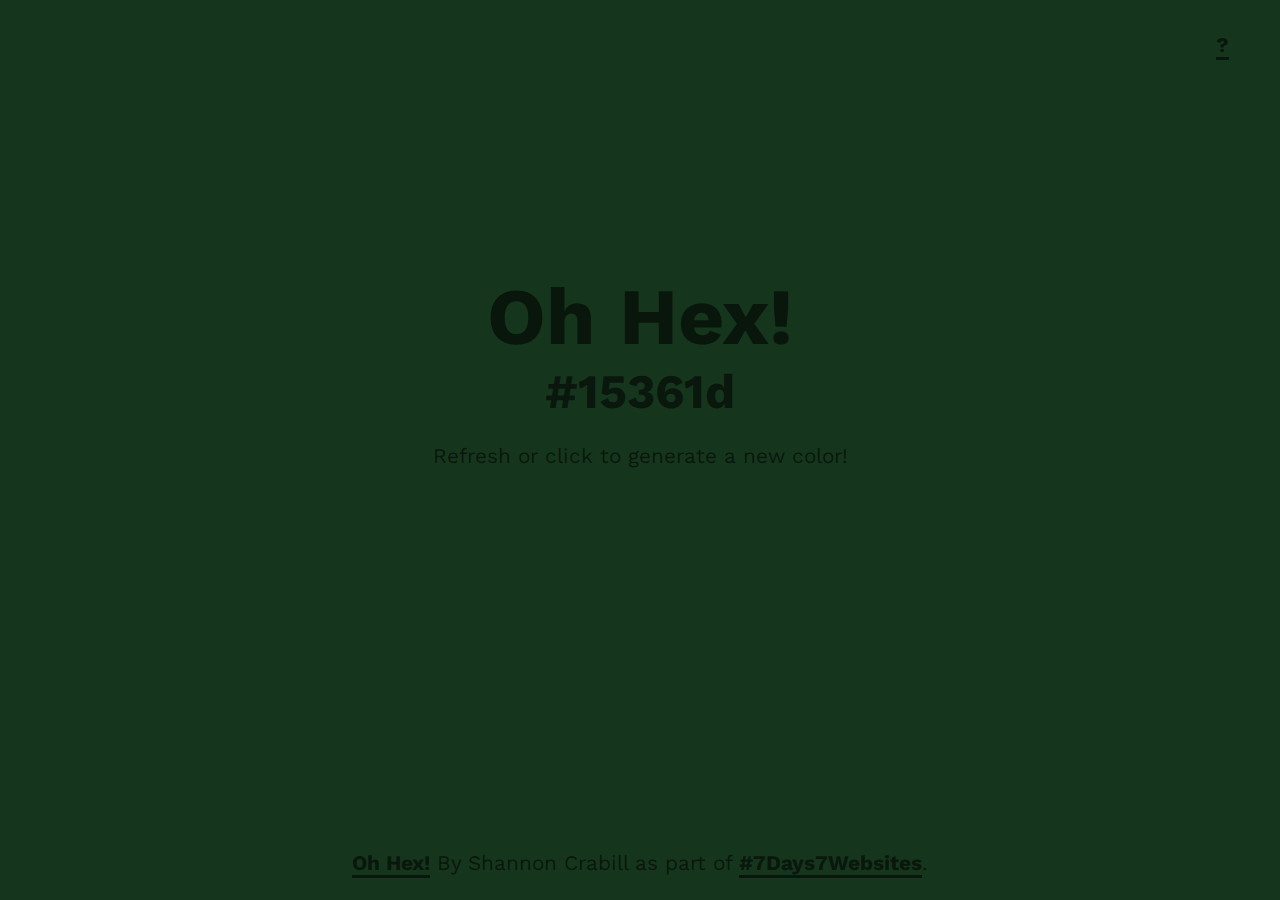
<file: index.html>
<!DOCTYPE html>
<html lang="en" dir="ltr" prefix="og: https://ogp.me/ns#">
  <head>
    <meta charset="utf-8">
    <meta name="viewport" content="width=device-width, initial-scale=1.0">
    <meta name="Description" content="A vanilla Javascript webpage that generates a random, valid hex color with each page refresh">
    <title>Oh Hex!</title>
    <!-- Open Graph -->
    <meta property="og:title" content="Oh Hex!" />
    <meta property="og:type" content="website" />
    <meta property="og:description" content="A vanilla Javascript webpage that generates a random, valid hex color with each page refresh" />
    <meta property="og:url" content="http://www.shannoncrabill.com/oh-hex/" />
    <meta property="og:image" content="http://www.shannoncrabill.com/oh-hex/assets/oh-hex.gif" />
    <!-- Open Graph -->
    <link href="https://fonts.googleapis.com/css2?family=Work+Sans:wght@500;800;900&display=swap" rel="stylesheet">
    <link rel="stylesheet" href="css/styles.css">
    <link rel="apple-touch-icon" sizes="180x180" href="assets/favicon_io/apple-touch-icon.png">
    <link rel="icon" type="image/png" sizes="32x32" href="assets/favicon_io/favicon-32x32.png">
    <link rel="icon" type="image/png" sizes="16x16" href="assets/favicon_io/favicon-16x16.png">
    <link rel="manifest" href="assets/favicon_io/site.webmanifest">
    <script src="js/scripts.js"></script>
  </head>
  <body>
    <p id="uses"><a href="http://www.shannoncrabill.com/oh-hex/uses">?</a></p>
    <h1>Oh Hex!</h1>
    <h2></h2>
    <p>Refresh or click to generate a new color!</p>

    <footer>
      <p><a href="https://github.com/scrabill/hex-color-generator" target="_blank">Oh Hex!</a> By Shannon Crabill as part of <a href="https://shannoncrabill.com/blog/7-days-7-websites/" target="_blank">#7Days7Websites</a>.</p>
    </footer>
  </body>
</html>
</file>
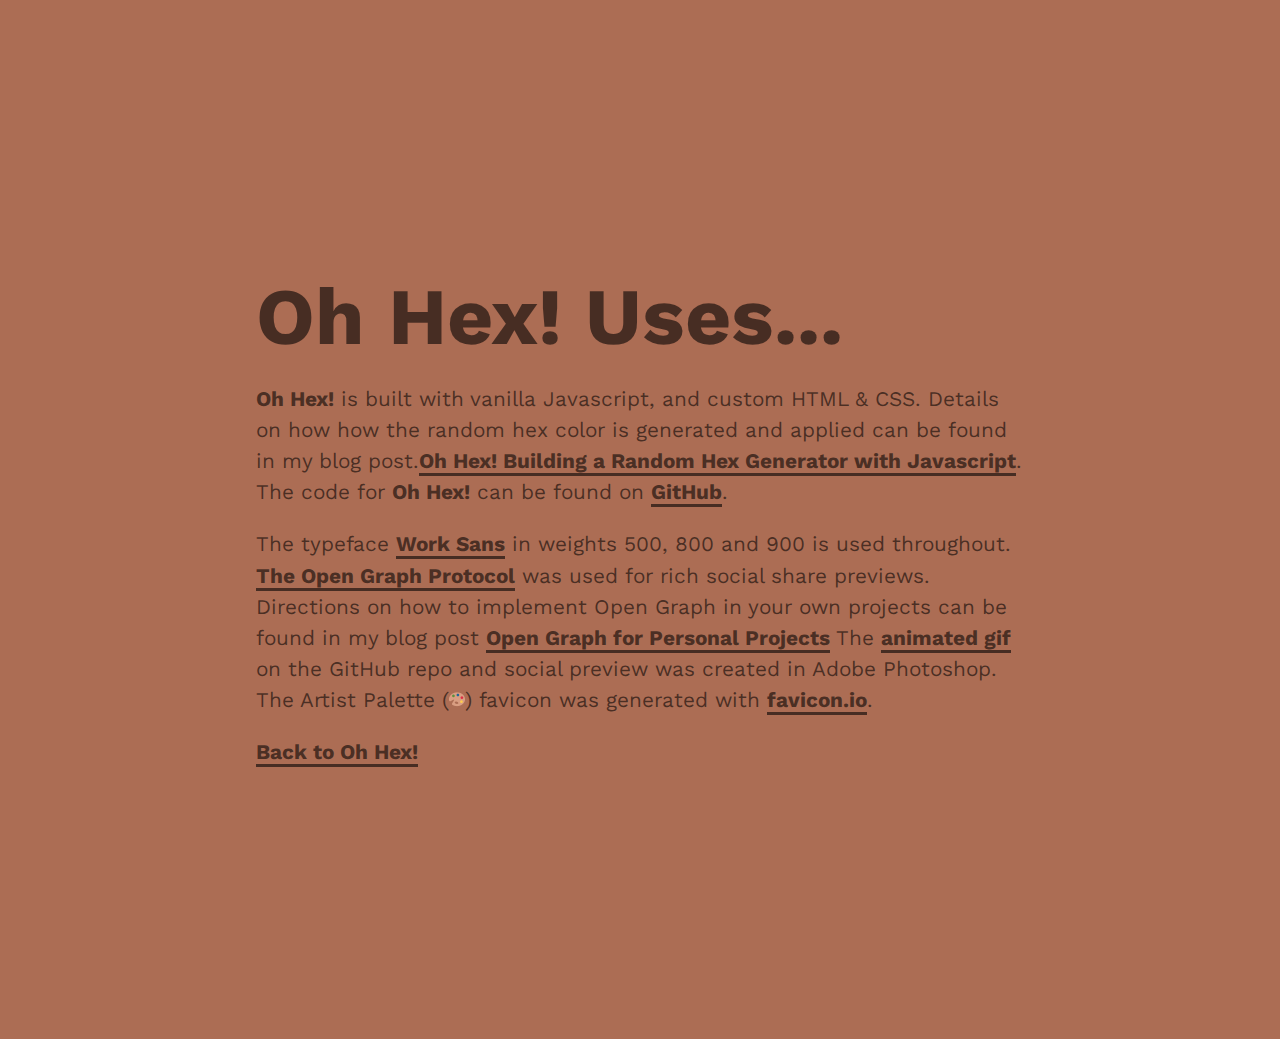
<file: uses.html>
<!DOCTYPE html>
<html lang="en" dir="ltr" prefix="og: https://ogp.me/ns#">
  <head>
    <meta charset="utf-8">
    <meta name="viewport" content="width=device-width, initial-scale=1.0">
    <meta name="Description" content="A vanilla Javascript webpage that generates a random, valid hex color with each page refresh">
    <title>Oh Hex! Uses...</title>
    <!-- Open Graph -->
    <meta property="og:title" content="Oh Hex!" />
    <meta property="og:type" content="website" />
    <meta property="og:description" content="A vanilla Javascript webpage that generates a random, valid hex color with each page refresh" />
    <meta property="og:url" content="http://www.shannoncrabill.com/oh-hex/" />
    <meta property="og:image" content="http://www.shannoncrabill.com/oh-hex/assets/oh-hex.gif" />
    <!-- Open Graph -->
    <link href="https://fonts.googleapis.com/css2?family=Work+Sans:wght@500;800;900&display=swap" rel="stylesheet">
    <link rel="stylesheet" href="css/styles.css">
    <link rel="apple-touch-icon" sizes="180x180" href="assets/favicon_io/apple-touch-icon.png">
    <link rel="icon" type="image/png" sizes="32x32" href="assets/favicon_io/favicon-32x32.png">
    <link rel="icon" type="image/png" sizes="16x16" href="assets/favicon_io/favicon-16x16.png">
    <link rel="manifest" href="assets/favicon_io/site.webmanifest">
    <script src="js/scripts.js"></script>
  </head>
<body>
    <main>
        <h1>Oh Hex! Uses...</h1>
        <p><strong>Oh Hex!</strong> is built with vanilla Javascript, and custom HTML & CSS. Details on how how the random hex color is generated and applied can be found in my blog post.<a href="https://shannoncrabill.com/blog/oh-hex-random-hex-color-generator/">Oh Hex! Building a Random Hex Generator with Javascript</a>. The code for <strong>Oh Hex!</strong> can be found on <a href="https://github.com/scrabill/hex-color-generator">GitHub</a>.</p>

        <p>The typeface <a href="https://fonts.google.com/specimen/Work+Sans">Work Sans</a> in weights 500, 800 and 900 is used throughout. <a href="https://ogp.me/">The Open Graph Protocol</a> was used for rich social share previews. Directions on how to implement Open Graph in your own projects can be found in my blog post <a href="https://shannoncrabill.com/blog/open-graph/">Open Graph for Personal Projects</a> The <a href="http://www.shannoncrabill.com/oh-hex/assets/oh-hex.gif">animated gif</a> on the GitHub repo and social preview was created in Adobe Photoshop. The Artist Palette (<img src="assets/favicon_io/favicon-16x16.png" alt="Artist Palette">) favicon was generated with <a href="https://favicon.io">favicon.io</a>.</p>

        <p><a href="/oh-hex">Back to Oh Hex!</a></p>
    </main>

</body>
</html>
</file>
<file: css/styles.css>
body {
  text-align:center;
  margin: 30vh 0;
  font-family: 'Work Sans', sans-serif;
  color: #00000095
}

main, footer {
  width: 60%;
  margin: 0 auto;
  text-align: left;
}

.center {
  text-align: center;
}

a, a:visited {
  border-bottom: 3px solid #00000095;
  color: #00000095;
  font-weight: bold;
  text-decoration: none;
}

#uses {
  top: 1vh;
  position: absolute;
  left: 95vw;
}

footer {
  position: absolute;
  text-align: center;
  bottom: 0;
  width: 100vw;
}

h1,h2 {
  margin: 0;
}

h1 {
  font-size: 5em;
}

h2 {
  font-size: 3em;
}

p {
  font-size: 1.3em;
  line-height: 1.5em;
}

@media screen and (max-width: 900px) {
  main, footer {
    width: 90%;
  }
}
</file>
